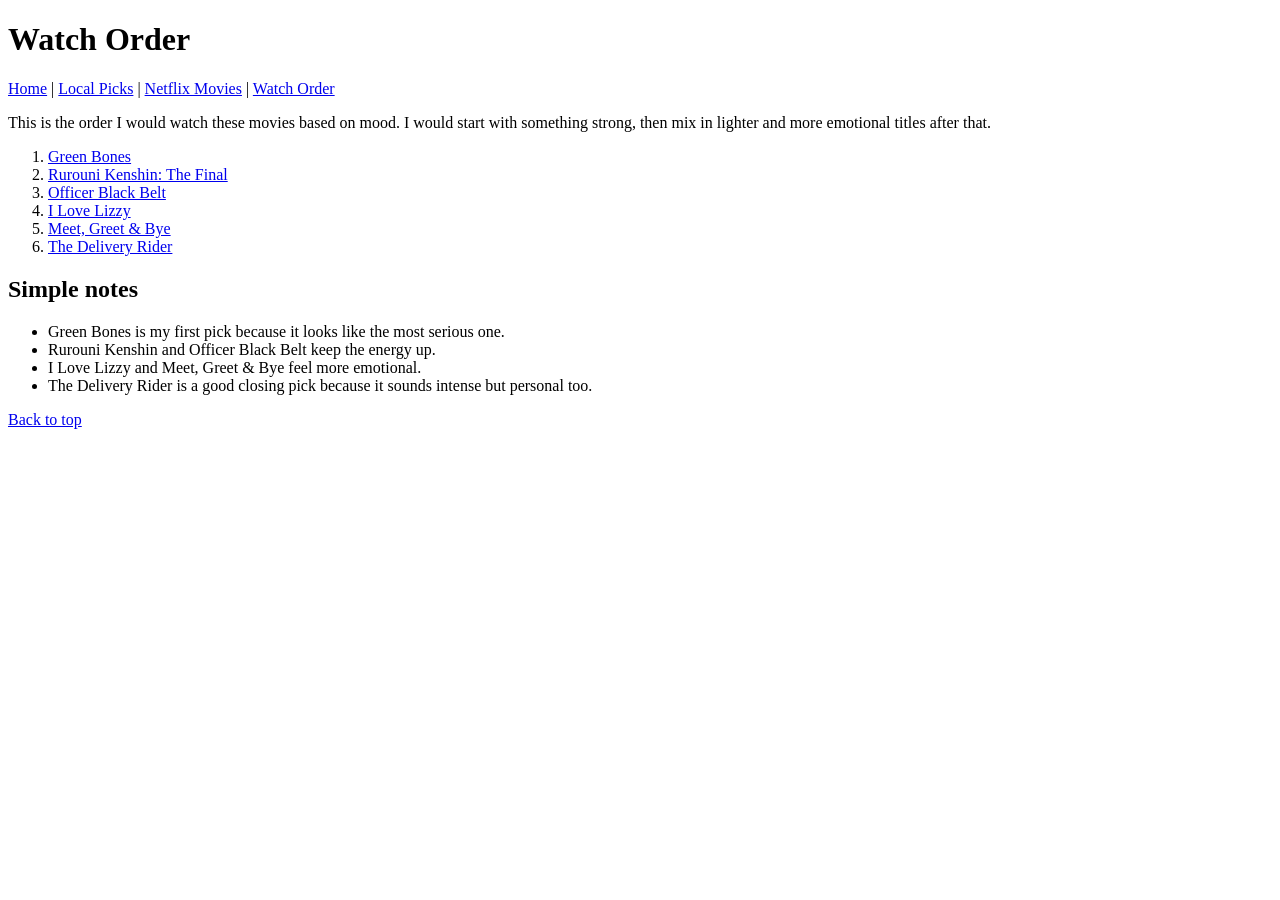
<file: watch-order.html>
<!DOCTYPE html>
<html lang="en">
<head>
  <meta charset="UTF-8">
  <meta name="viewport" content="width=device-width, initial-scale=1.0">
  <title>Watch Order</title>
</head>
<body>
  <h1 id="top">Watch Order</h1>
  <p>
    <a href="index.html">Home</a> |
    <a href="local-picks.html">Local Picks</a> |
    <a href="netflix-picks.html">Netflix Movies</a> |
    <a href="watch-order.html">Watch Order</a>
  </p>

  <p>This is the order I would watch these movies based on mood. I would start with something strong, then mix in lighter and more emotional titles after that.</p>

  <ol>
    <li><a href="https://www.imdb.com/title/tt34140719/" target="_blank">Green Bones</a></li>
    <li><a href="https://www.netflix.com/title/81313227" target="_blank">Rurouni Kenshin: The Final</a></li>
    <li><a href="https://www.netflix.com/title/81702144" target="_blank">Officer Black Belt</a></li>
    <li><a href="https://www.netflix.com/title/81716908" target="_blank">I Love Lizzy</a></li>
    <li><a href="https://en.wikipedia.org/wiki/Meet%2C_Greet_%26_Bye" target="_blank">Meet, Greet &amp; Bye</a></li>
    <li><a href="https://www.netflix.com/title/81758725" target="_blank">The Delivery Rider</a></li>
  </ol>

  <h2>Simple notes</h2>
  <ul>
    <li>Green Bones is my first pick because it looks like the most serious one.</li>
    <li>Rurouni Kenshin and Officer Black Belt keep the energy up.</li>
    <li>I Love Lizzy and Meet, Greet &amp; Bye feel more emotional.</li>
    <li>The Delivery Rider is a good closing pick because it sounds intense but personal too.</li>
  </ul>

  <p><a href="#top">Back to top</a></p>
</body>
</html>
</file>
